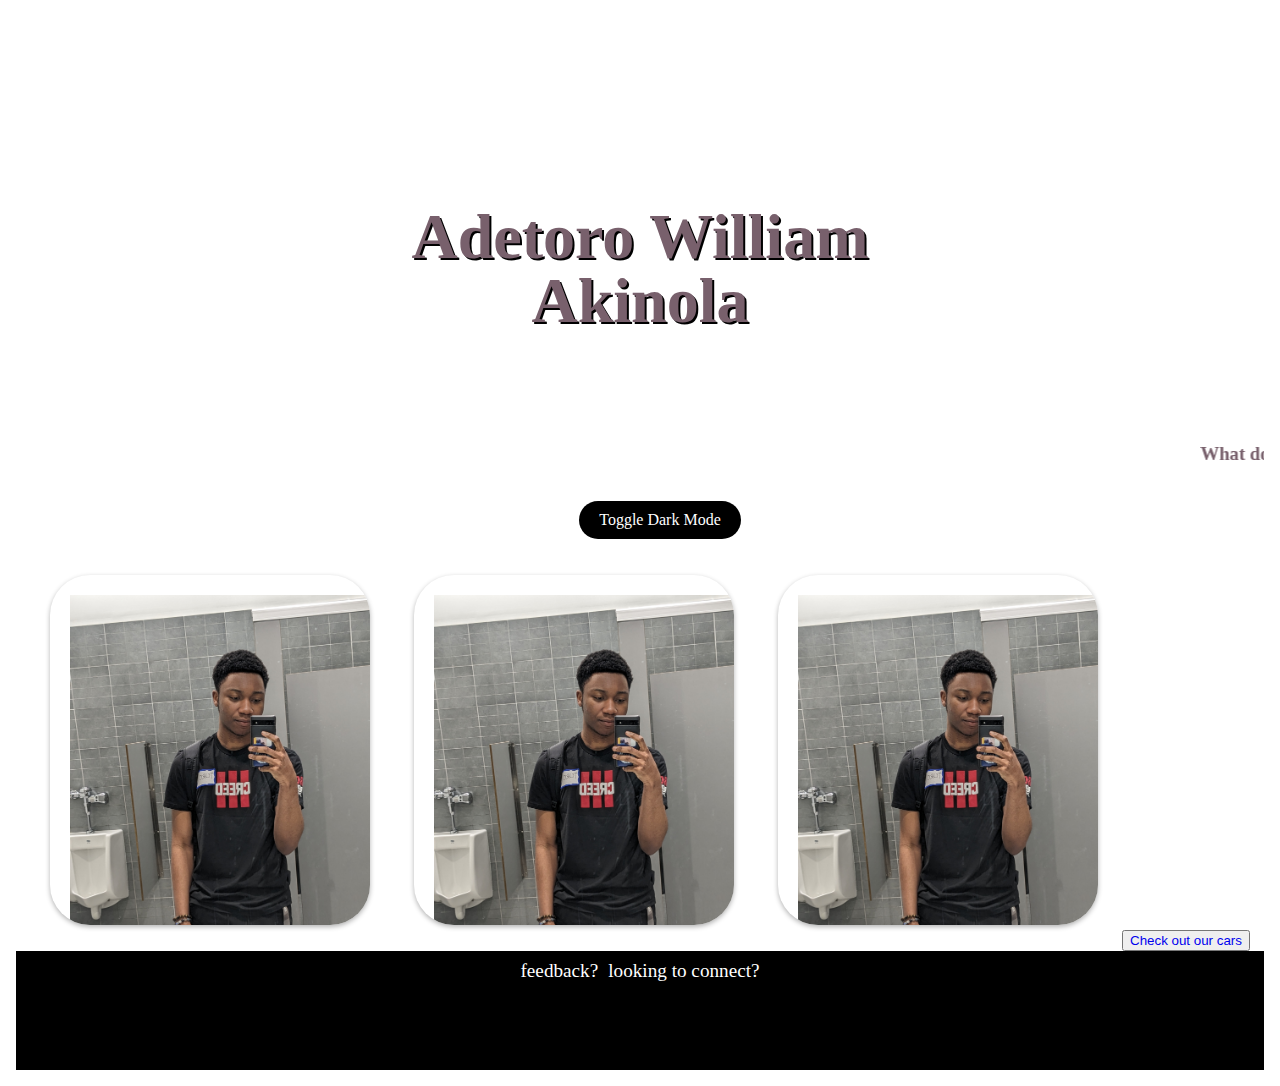
<file: index.html>
<!DOCTYPE html>
<html>

<head>
  <meta charset="utf-8">
  <meta name="viewport" content="width=device-width">
  <title>Adetoro's website</title>
  <link rel="icon" href="eyes.jpeg" type="image/x-icon">
  <link href="reset.css" rel="stylesheet" type="text/css" />
  <link href="style.css" rel="stylesheet" type="text/css" />
  <link href="reset-webview.css" rel="stylesheet" type="text/css" />
</head>

<body> 
  
<!--   <div class='fade'> -->
    <div id="picture">
      <img src="house.jpg">
      <img src="eyes.jpeg">
      <h1>Adetoro William Akinola</h1>
    </div>
  
  <marquee>
  <h3>What do you want to explore?</h3>
  </marquee>
  
  <ul>
  <li style="list-style-type: none;"><button id="theme-button">Toggle Dark Mode</button></li>
  </ul>
  
</div>
    
   <div class="link">
      <div class="deet">
        <a href="glass effect.html"></a>
      </div>
    </div>

    <div class="link">
      <div class="deet">
        <a href="wave.html"></a>
      </div>
    </div>

    <div class="link">
      <div class="deet">
        <a href="eyes.jpeg"></a>
      </div>
    </div>
  
  <button>
    <a href="roundspace.html">Check out our cars</a>
  </button>
  
  <!-- <img src="eyes.jpeg" alt="sharingan" class="image-container" height="150"> -->
  
  <div class="footer">
    <a href="feedback.html">feedback?</a>
    <a href="https://www.eventbrite.com/e/afroanimation-summit-30-tickets-527758328367">looking to connect?</a>
  </div>
  
  <script src="script.js"></script>
  <script src="https://replit.com/public/js/replit-badge-v2.js" theme="dark" position="bottom-right"></script>

  <!--
  This script places a badge on your repl's full-browser view back to your repl's cover
  page. Try various colors for the theme: dark, light, red, orange, yellow, lime, green,
  teal, blue, blurple, magenta, pink!
  -->
  <script src="https://replit.com/public/js/replit-badge-v2.js" theme="dark" position="bottom-right"></script>
    
</body>

</html>
</file>
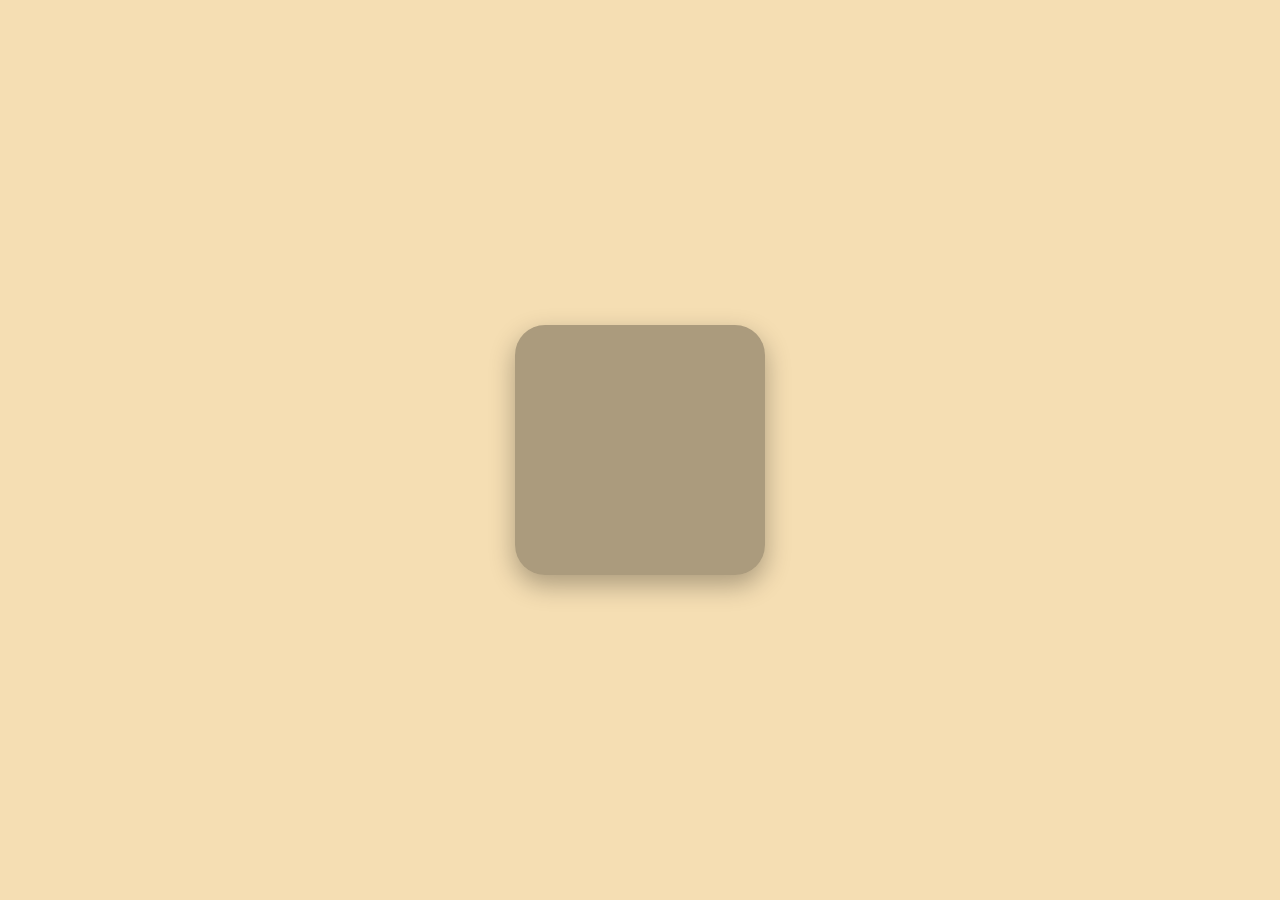
<file: glass effect.html>
<!DOCTYPE html>
<html>

<head>
  <meta charset="utf-8">
  <meta name="viewport" content="width=device-width">
  <title>Adetoro's website</title>
  <link rel="icon" href="eyes.jpeg" type="image/x-icon">
  <link href="reset.css" rel="stylesheet" type="text/css" />
  <link href="style.css" rel="stylesheet" type="text/css" />
  <link href="reset-webview.css" rel="stylesheet" type="text/css" />
</head>

<style>
  body{
  margin: 0;
  padding: 0;
  box-sizing: border-box;
}

  .box{
    display: flex;
    align-items: center;
    justify-content: center;
    height: 100vh;
    background: wheat;
    background-position: center;
    background-repeat: no-repeat;
    background-size: cover;
  }

  .glass{
    width: 250px;
    height: 250px;
    backdrop-filter: blur(10px);
    border-radius: 30px;
    background: linear-gradient(100deg, rgba(0,0,0,0.3),rgba(0,0,0,0.3));
    box-shadow: 0 10px 26px 0 rgba(0,0,0,0.3);
  }
  
</style>

<body>
  <div class="box">
    <div class="glass"></div>
  </div>

  <script src="https://replit.com/public/js/replit-badge-v2.js" theme="dark" position="bottom-right"></script>
    
</body>

</html>
</file>
<file: style.css>
* {
  box-sizing: border-box;
}

.button {
  position: absolute;
  bottom: 0;
}

#picture {
  margin-top: 10px;
  position: relative;
  width: 100%;
  height: 400px;
  overflow: hidden;
}

#picture img {
  position: absolute;
  top: 0;
  left: 0;
  width: 100%;
  height: 100%;
  opacity: 0;
  transition: opacity 1s ease-in-out;
  z-index: -1;
}

#picture h1 {
  position: absolute;
  top: 50%;
  left: 50%;
  transform: translate(-50%, -50%);
  text-align: center;
  font-size: 4rem;
}

.dark-mode {
  background-color: black;
  color: white;
  transition: background-color 1.0s ease;
}

#theme-button {
  border-radius: 25px; 
  background-color: black; 
  color: white; 
  padding: 10px 20px;
  border: none;
  font-family: cursive;
  font-size: 16px; 
  transition: background-color 1.0s ease;
  }


.footer {
  background-color: black;
  color: #fff;
  display: flex;
  align-items: center;
  justify-content: center;
  padding: 50px;
  font-size: 1.2rem;
  position: relative;
}

.footer a {
  color: #fff;
  text-decoration: none;
  margin-right: 10px;
  position: relative;
  top: -40px;
}

.footer a:last-child {
  margin-right: 0;
}

a{
  text-decoration: none;
}

#bar{
  position: absolute;
  top: 0;
  right: 0;
  font-size: 50px;
}

a:visited{
  color: grey;
}

a:hover{
  color: purple;
}

body{
  color: rgb(120, 96, 108);
  background-color: white;
  text-align: center;
  font-family: Georgia;
  padding: 1em;
  transition: background-color 0.5s ease;
}

h1{
  font-size: 2.2em;
  text-transform: capitalize;
  text-shadow: 2px 2px black;
}


.link {
  display: inline-block;
  flex-direction: column;
  align-items: center;
  justify-content: center;
  margin: 20px;
  width: 320px;
  height: 350px;
  border-radius: 40px;
  box-shadow: 0 2px 5px rgba(0, 0, 0, 0.3);
  padding: 20px;
  overflow: hidden;
  top: 50%;
  left: 50%;
}


.deet {
  width: inherit;
  height: inherit;
  background-image: url('me.jpg');
  background-size: cover;
  transition: transform 0.3s ease;
}
  
.deet:hover {
  transform: scale(1.2);
}

.deet a {
  display: block;
  width: 100%;
  height: 100%;
}

.link:nth-child(1) {
  top: 0;
  left: 0;
}

/* Position the second tag */
.link:nth-child(2) {
  top: -50px;
  left: 200px;
}

/* Position the third tag */
.link:nth-child(3) {
  top: 250px;
  left: 100px;
}

/* Position the fourth tag */
.link:nth-child(4) {
  top: 400px;
  left: 300px;
}

.community-section {
  background-color: white;
  padding: 20px;
  font-family: Georgia;
}

.community-section h2 {
  font-size: 24px;
  color: rgba(0,0,0,0.3);
  margin-bottom: 10px;
}

.community-posts {
  display: flex;
  flex-direction: column;
}

.post {
  background-color: white;
  border: 1px solid #ddd;
  border-radius: 5px;
  margin-bottom: 20px;
  padding: 10px;
}

.post-header {
  display: flex;
  align-items: center;
  margin-bottom: 10px;
}

.post-header img {
  width: 50px;
  height: 50px;
  border-radius: 50%;
  margin-right: 10px;
}

.post-author h3 {
  font-size: 18px;
  margin: 0;
}

.post-author span {
  font-size: 12px;
  color: black;
}

.post-content p {
  margin: 0;
}

.post-footer {
  display: flex;
  justify-content: space-between;
  margin-top: 10px;
}

.post-footer button:active {
  background-color: #FFD700;
}

.like-button,
.comment-button,
.share-button {
  background-color: #eee;
  border: none;
  border-radius: 5px;
  padding: 5px 10px;
  cursor: pointer;
}
  
.like-button:hover,
.comment-button:hover,
.share-button:hover {
  background-color: #ddd;
  cursor: pointer;
}

  .post-footer button {
  margin-right: 10px;
}

.container {
  position: relative;
  min-height: 100vh;
}

.button {
  position: absolute;
  bottom: 0;
  border-radius: 25px;
}

button:focus {
  outline: none; 
}

button:active {
  background-color: palegoldenrod;
}
</file>
